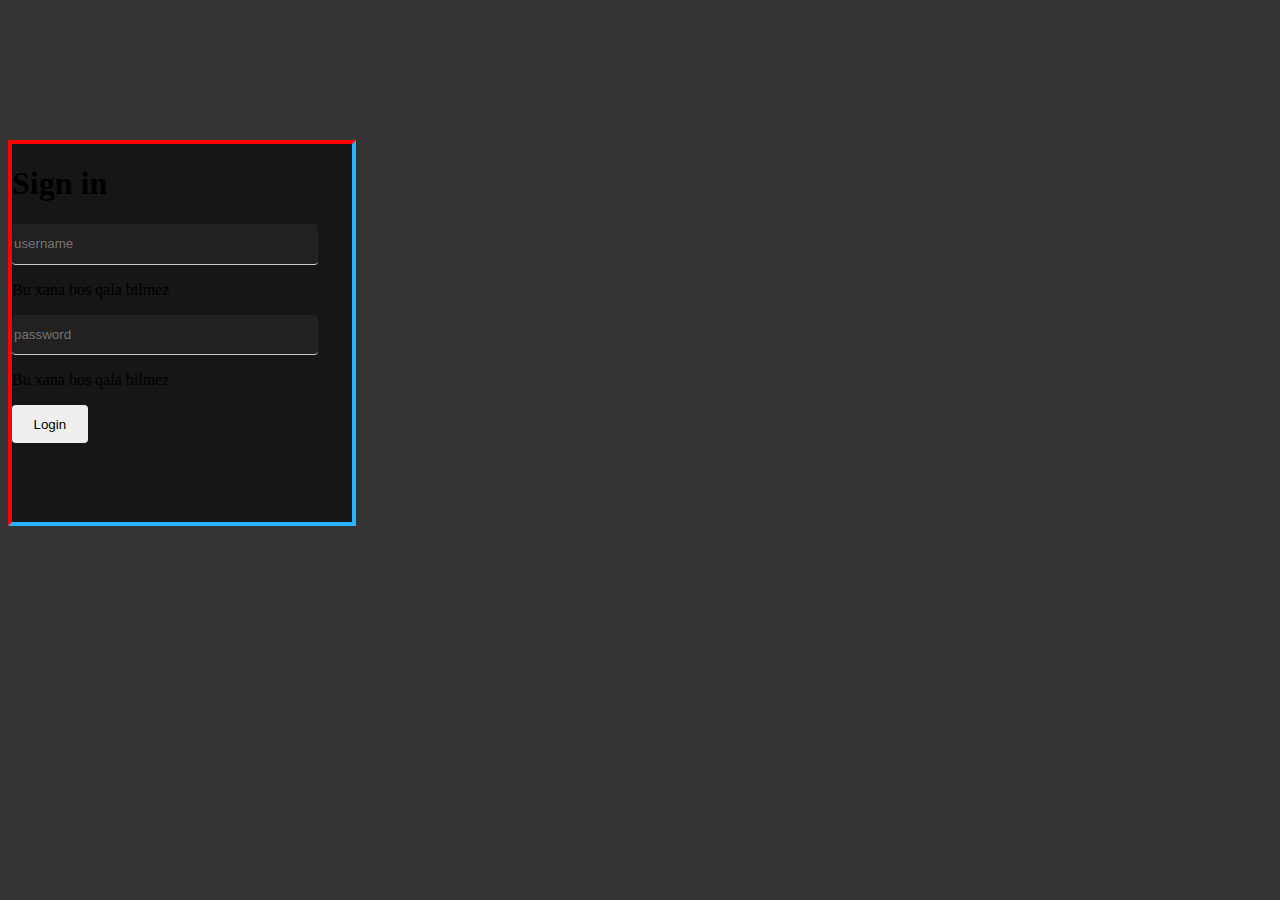
<file: qeydiyyat.html>
<!DOCTYPE html>
<html lang="en">
<head>
    <meta charset="UTF-8">
    <meta http-equiv="X-UA-Compatible" content="IE=edge">
    <meta name="viewport" content="width=device-width, initial-scale=1.0">
    <link rel="stylesheet" href="assets/css/main.css">
    <link rel="stylesheet" href="https://cdn.jsdelivr.net/npm/bootstrap-icons@1.10.3/font/bootstrap-icons.css">
    <link href="https://cdn.jsdelivr.net/npm/bootstrap@5.3.0-alpha1/dist/css/bootstrap.min.css" rel="stylesheet" integrity="sha384-GLhlTQ8iRABdZLl6O3oVMWSktQOp6b7In1Zl3/Jr59b6EGGoI1aFkw7cmDA6j6gD" crossorigin="anonymous">

    <title>Document</title>
</head>
<body class="d-flex bgg justify-content-center  align-items-center">
        <div class="login d-flex justify-content-center align-items-center">
              <div class="d-flex  flex-column gap-2">
                  <h1 class="text-white">Sign in</h1>
      <input placeholder="username" class="email textt text-white" type="text">
      <p class="text-danger aa d-none">Bu xana bos qala bilmez</p>
      <input placeholder="password" class="email pass text-white" type="password">
      <p class="text-danger bb d-none">Bu xana bos qala bilmez</p>
      <button class="bg-white border-0 btnn">Login</button>
              </div>
          </div>
          <script >
            let username=document.querySelector('input')
let aa=document.querySelector('.aa')
let pasword=document.querySelector('.pass')
let bb=document.querySelector('.bb')
let btnn=document.querySelector('.btnn')
username.addEventListener('click',function () {
    if (username.value=="") {
        aa.classList.remove('d-none')

        
    } else {
        aa.classList.add('d-none')
        
    }
    
})
username.addEventListener('focus',function () {
    if (username.value=="") {
        aa.classList.remove('d-none')

        
    } else {
        aa.classList.add('d-none')
        
    }
    
})
username.addEventListener('blur',function () {
    if (username.value=="") {
        aa.classList.remove('d-none')

        
    } else {
        aa.classList.add('d-none')
        
    }
    
})
username.addEventListener('keyup',function () {
    if (username.value=="") {
        aa.classList.remove('d-none')

        
    } else {
        aa.classList.add('d-none')
        
    }
    
})
username.addEventListener('keydown',function () {
    if (username.value=="") {
        aa.classList.remove('d-none')

        
    } else {
        aa.classList.add('d-none')
        
    }
    
})
pasword.addEventListener('click',function () {
    if (this.value=='') {
        bb.classList.remove('d-none')
        

    } else {
      bb.classList.add('d-none')  
    }
    
})
pasword.addEventListener('focus',function () {
    if (this.value=='') {
        bb.classList.remove('d-none')
        

    } else {
      bb.classList.add('d-none')  
    }
    
})
pasword.addEventListener('blur',function () {
    if (this.value=='') {
        bb.classList.remove('d-none')
        

    } else {
      bb.classList.add('d-none')  
    }
    
})
pasword.addEventListener('keydown',function () {
    if (this.value=='') {
        bb.classList.remove('d-none')
        

    } else {
      bb.classList.add('d-none')  
    }
    
})
pasword.addEventListener('keyup',function () {
    if (this.value=='') {
        bb.classList.remove('d-none')
        

    } else {
      bb.classList.add('d-none')  
    }
    
})
btnn.addEventListener('click',function () {
    if (username.value=="" && pasword.value=="") {
        aa.classList.remove('d-none')
        bb.classList.remove('d-none')

        
    }
    else{
        aa.classList.add('d-none')
        bb.classList.add('d-none')
    }
})



</script>
</body>
</html>
</file>
<file: assets/css/main.css>
.bg-img{
background-image: url(https://pbs.twimg.com/media/FsOrocNX0AIdU-j.jpg);
background-repeat: no-repeat;
background-size: cover;
background-attachment: fixed;
margin-top: 0px;
}
.hoverr a:hover{
color: black;
}
span{
transition: 0.5s;
}
.position-nav span:hover{
color: #f2ce04;
}
.zzz{
    width: 25cm;
    height: 33vh;
    position: absolute;
    z-index: 0;
    
    background-color:rgb(255, 255, 255);
    transition: 0.5s ;}
    .zzz a:hover{
    background-color: #f2ce04;
    border-radius: 0.25rem;}

.h420{

height: 420vh;
}
.vh-15{
height: 15vh;
}
.padd-left{

padding-left: 20px;}
.h30{
height: 30vh;}
.h40{
height: 40vh;
}
.h90{

height: 90%;}
.cart{
width: 3cm;
height: 180px;

}
.position-nav{
    width: 15cm;
    height: 8vh;
    position: absolute;
    z-index: 0;
    background-color: white;
    margin-left: 35px;
    display: flex;
    flex-direction: row;
    gap: 30px;
   


}
.imgg{
background-image: url(https://static.hdrezka.ac/templates/hdrezka/images/slava.jpg);
background-size: 100%;
}
.img-ukrain{
width: 480px;
height: 150px;


}



.main-film{
width: 60%;
height: 100vh;
overflow-y:scroll;

}

.main-film-name{
    width: 40%;
    height: 100vh;
    background-color: rgb(255, 255, 255);
    overflow-y:scroll;
  
    }


.cart-film{
width: 170px;
height: 220px;
border: 1px solid #ccc;
}



.text-color{
background-color:#858484;
}
.cart-carusel{
    overflow-x:scroll;
}
.inp-cart{
width: 5.8cm;
height: 7cm;
position: absolute;
z-index: 0;
background-color: white;
margin-top: 40px;
border: none;
border-radius: 0.25rem;
overflow-y:scroll;
}
.bgg{
    background-color: rgba(27, 27, 27, 0.89);}
    .email{
        width: 8cm;
        height: 1cm;
        background-color: rgba(43, 40, 40, 0.582);
        border-bottom:1px solid #ccc;
        border-top: none;
        border-left: none;
        border-right: none;
        border-radius: 0.25rem;}
        .btnn{
        width: 2cm;
        height: 1cm;
        border:  none;
        border-radius: 0.25rem;}

        .login{
            width: 9cm;
            height: 10cm;
            margin-top: 140px;
            border-left: 4px solid red;
            border-right: 4px solid rgb(45, 178, 255);
            border-bottom: 4px solid rgb(45, 178, 255) ;
            border-top:  4px solid red;
            background-color: rgb(22, 22, 22);}
            @media only screen and (min-width:350px) and (max-width: 900px)  {
       
                .main-film{
                  opacity: 1;
                    
                  
                    }
                    .main-film{
                        width: 100%;
                        height: 100vh;
                        overflow-y:scroll;
                        display: flex;
                        flex-direction: row;
                        justify-content: center;
                        gap: 4px;
                        
                        }

                    .cart-film{
                        width: 100px;
                        height: 120px;
                        border: 1px solid #ccc;
                        }
                        .imgg{
                        display: none;
                        }
                       
                        .img-ukrain{
                        display: none;}
                        .cart{
                           display: none;
                            }
                            .cart-carusel{
                            display: none;
                            }
                            .n-a p{
                            display: none;
                            }
                            .n-a a{
                                display: none;
                                }
                            .bi-justify{
                            display: block;
                            }
                            .position-nav{
                                width: 4cm;
                                height: 5vh;
                                position: absolute;
                                
                                z-index: 0;
                                display: flex;
                                margin-left: 35px;
                                background-color: white;
                                flex-direction: column;
                                gap: 30px;
                     
                            }
                            .position-nav span:hover{
                                color: #f2ce04;
                                }
                            .main-film-name{
                                width: 40%;
                                height: 100vh;
                                background-color: rgb(255, 255, 255);
                                overflow-y:scroll;
                              display: none;
                                }
                                .newdd{
                                display: flex;
                                flex-direction: column;
                                gap: 20px;
                                }
            }
</file>
